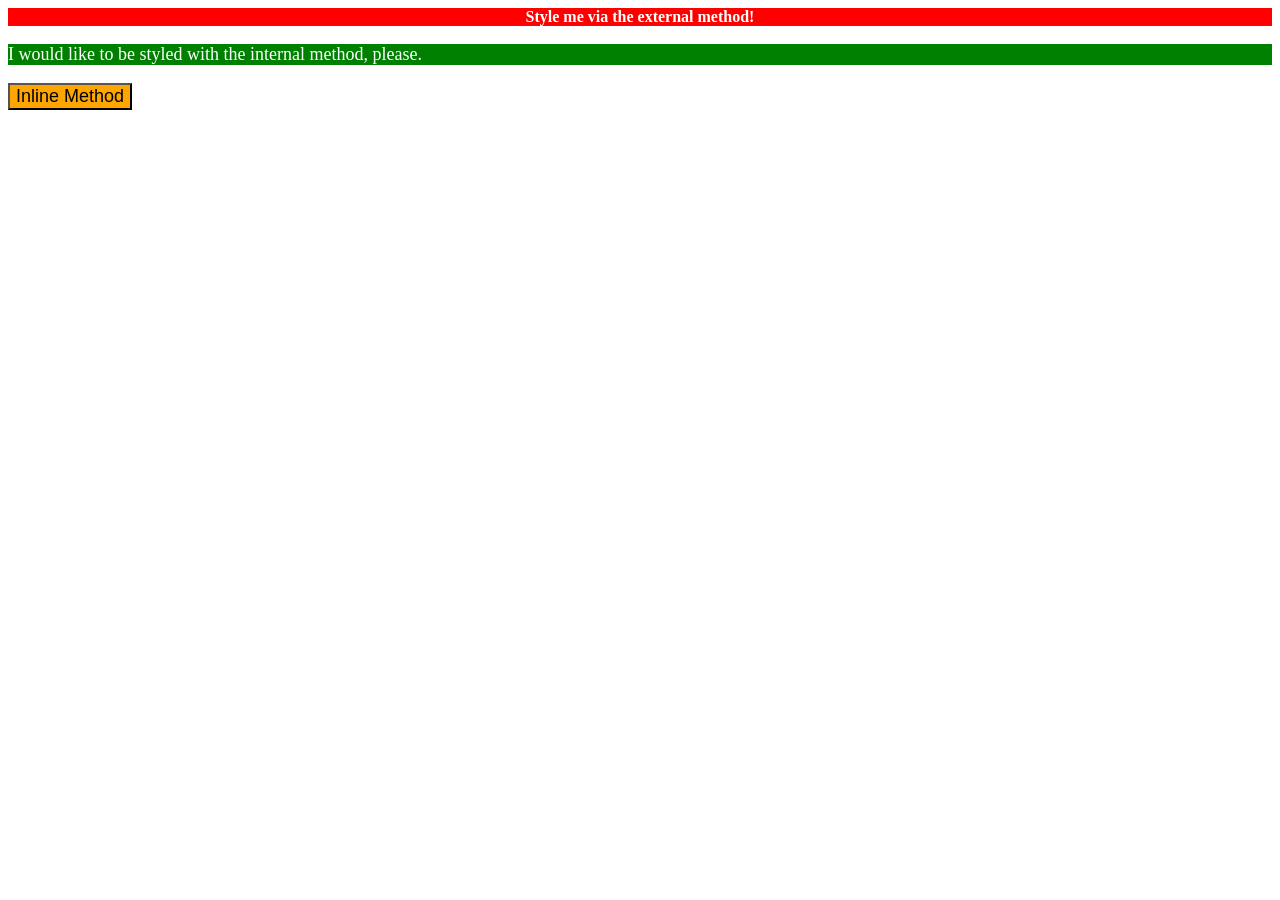
<file: foundations/intro-to-css/01-css-methods/index.html>
<!DOCTYPE html>
<html lang="en">
  <head>
    <meta charset="UTF-8">
    <meta http-equiv="X-UA-Compatible" content="IE=edge">
    <meta name="viewport" content="width=device-width, initial-scale=1.0">
    <link rel="Stylesheet"   href="Styles.css"> 
    <title>Methods for Adding CSS</title>

    <style>
      p {
        color: white;
        background-color: green;
        font-size: 18px;
      }
    </style>
  
    
  </head>
  <body>
    <div>Style me via the external method!</div>


   
    <p >I would like to be styled with the internal method, please.</p>
    




    <button style="background-color: orange; font-size: 18px;">Inline Method</button>




  </body>
</html>
</file>
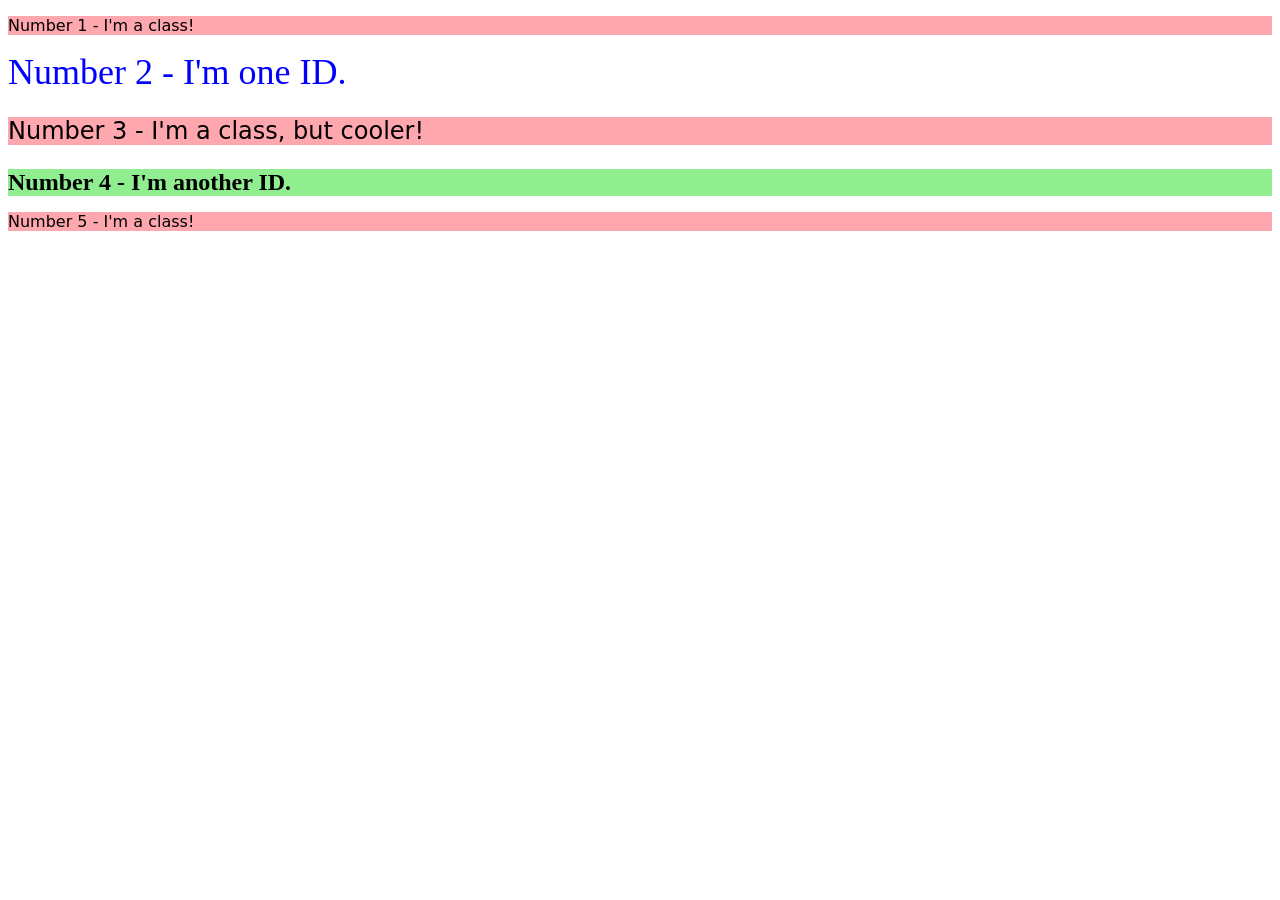
<file: foundations/intro-to-css/02-class-id-selectors/index.html>
<!DOCTYPE html>
<html lang="en">
  <head>
    <meta charset="UTF-8">
    <meta http-equiv="X-UA-Compatible" content="IE=edge">
    <meta name="viewport" content="width=device-width, initial-scale=1.0">
    <title>Class and ID Selectors</title>
    <link rel="stylesheet" href="style.css">
  </head>
  <body>
    <p class="odd" >Number 1 - I'm a class!</p>
    <div id="two">Number 2 - I'm one ID.</div>
    <p class="odd three">Number 3 - I'm a class, but cooler!</p>
    <div id="four">Number 4 - I'm another ID.</div>
    <p class="odd">Number 5 - I'm a class!</p>
  </body>
</html>
</file>
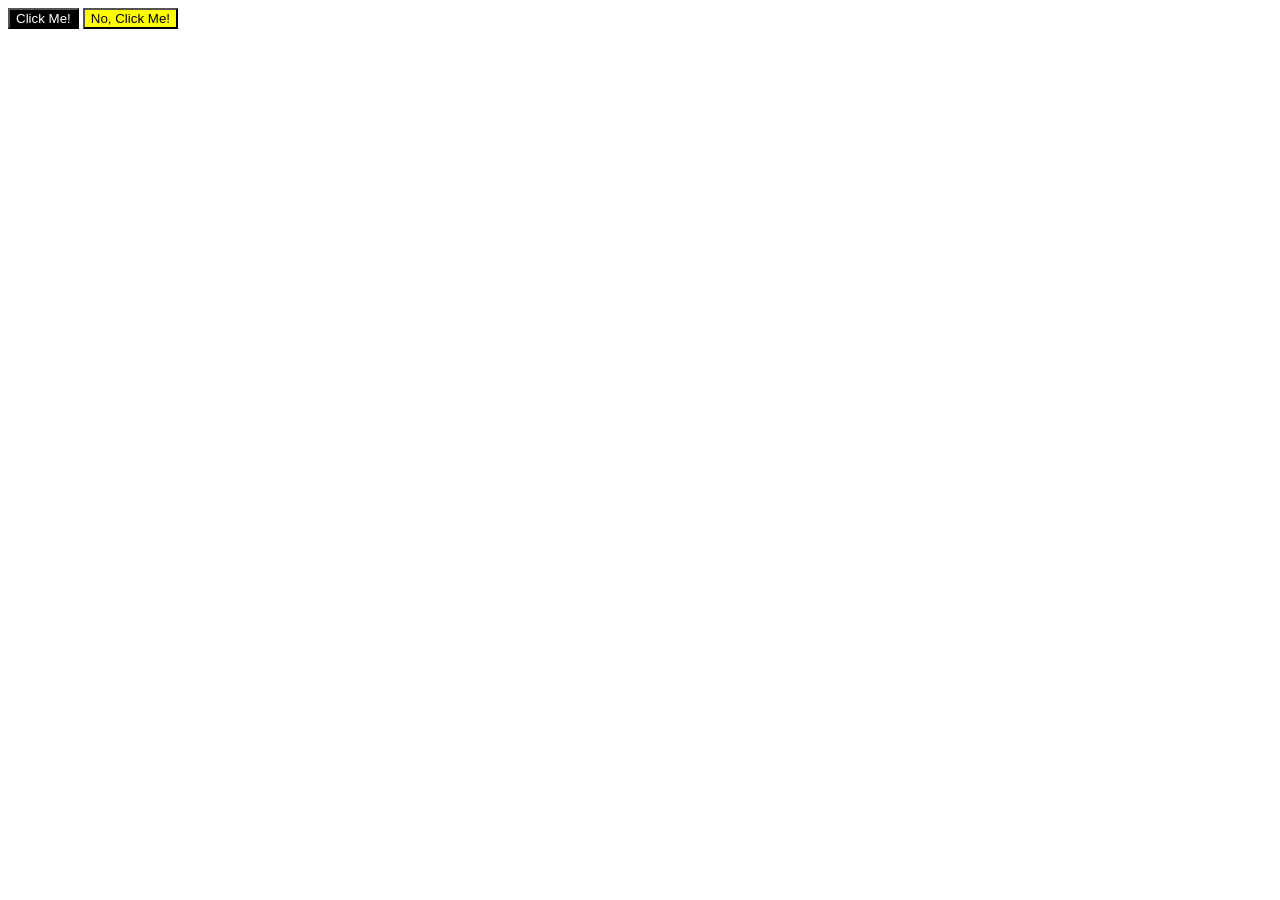
<file: foundations/intro-to-css/03-grouping-selectors/index.html>
<!DOCTYPE html>
<html lang="en">
  <head>
    <meta charset="UTF-8">
    <meta http-equiv="X-UA-Compatible" content="IE=edge">
    <meta name="viewport" content="width=device-width, initial-scale=1.0">
    <title>Grouping Selectors</title>
    <link rel="stylesheet" href="style.css">
  </head>
  <body>
    <button class="class1">Click Me!</button>
    <button class="class2">No, Click Me!</button>
  </body>
</html>
</file>
<file: foundations/intro-to-css/01-css-methods/Styles.css>
div {
    color: white;
    font: size 32px;
    text-align: center;
    font-weight: bold;
    background-color: red;
}
</file>
<file: foundations/intro-to-css/02-class-id-selectors/style.css>
/*
* **All odd numbered elements**: a light red/pink background, and a list of fonts containing `Verdana` and `DejaVu Sans` with `sans-serif` as a fallback
* **The second element**: blue text and a font size of 36px
* **The third element**: in addition to the styles for all odd numbered elements, add a font size of 24px
* **The fourth element**: a light green background, a font size of 24px, and bold */

.odd{
     background-color: #ffa7af;
    font-family: Verdana, "DejaVu Sans", sans-serif;
}


#two {
      color: #0000ff;
      font-size: 36px;
}

.odd.three { 
    font-size: 24px
}

#four { font-size: 24px;
    background-color: #90ee90;
    font-weight: bold;

}
</file>
<file: foundations/intro-to-css/03-grouping-selectors/style.css>
/*
- **The first element**: a black background and white text
- **The second element**: a yellow background
- **Both elements**: a font size of 28px and a list of fonts containing `Helvetica` and `Times New Roman`, with `sans-serif` as a fallback  */
 
.class1
.class2 {
font-size: 28px;
font-family: Helvetica, 'Times New Roman',sans-serif;
}

.class1 {
    background-color: black;
    color: white;
}

.class2 {
    background-color: yellow;
}
</file>
